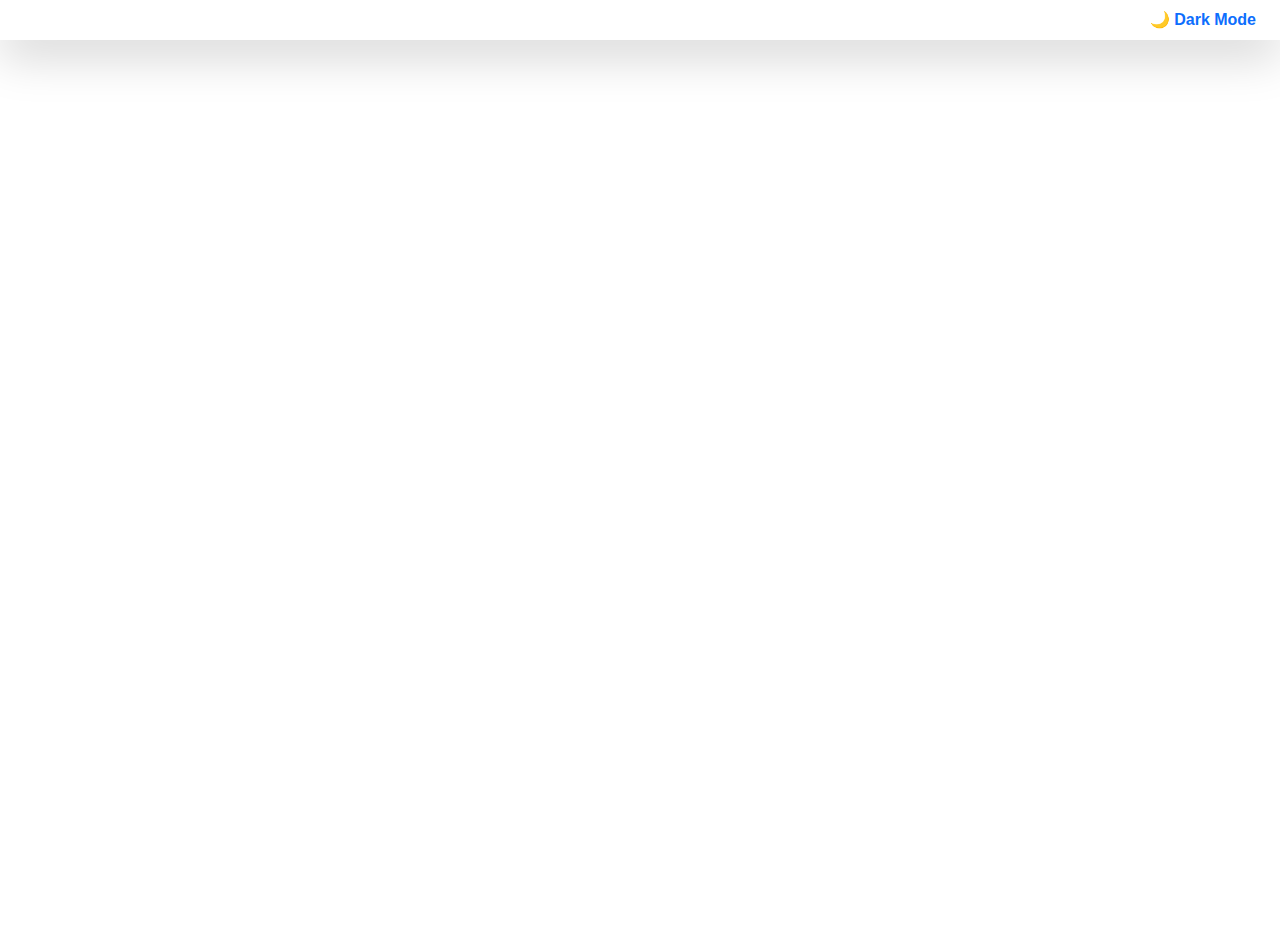
<file: index.html>
<!DOCTYPE html>
<html>
    <head>
    <title>バズム To-Do List — Your Personal Productivity Hub</title>
    <meta name="viewport" content="width=device-width, initial-scale=1.0">
    <meta name="description" content="Manage tasks, notes, and study plans in one place with バズム — a smart to-do app that keeps you focused and productive."/>
    <meta name="keywords" content="to-do list, productivity app, notes, study tracker, バズム, Bazumu"/>
    <link href="https://cdn.jsdelivr.net/npm/bootstrap@5.3.8/dist/css/bootstrap.min.css" rel="stylesheet" crossorigin="anonymous">
    <link href="https://cdn.jsdelivr.net/npm/bootstrap-icons@1.11.3/font/bootstrap-icons.css" rel="stylesheet">
    <link rel="stylesheet" href="https://cdnjs.cloudflare.com/ajax/libs/font-awesome/6.6.0/css/all.min.css">
        <link rel="stylesheet" href="name.css">
        <link rel="stylesheet" href="theme.css">
    <link href="https://fonts.googleapis.com/css2?family=Comic+Neue&display=swap" rel="stylesheet">

    </head>
<body>
    <nav class="navbar shadow-none pe-4">
        <a class="nav-link active ms-auto" id="themeToggle" href="#"></a>
    </nav>
    <div class="bg-container p-5">
            <div class="containers name-container rounded p-5 fade-in-up" id="namePageConatiner">
                <h5 class="sub-head mb-3">Welcome to <span class="logo">バズム!</span></h5>
                <div class="mb-4" id="contentcontainer">
                </div>
                <div class="continue-btn">
                    <a href="" id="continueBtn">Continue <i class="bi bi-arrow-right-circle-fill ms-2"></i></a>
                </div>

                <div class="mt-3">
                    <p class="tips">Tip:<small class="tip-text" id="tip"></small></p>
                </div>
            </div>

    </div>
    <script src="theme.js"></script>
    <script src="name.js"></script>
</body>
</html>
</file>
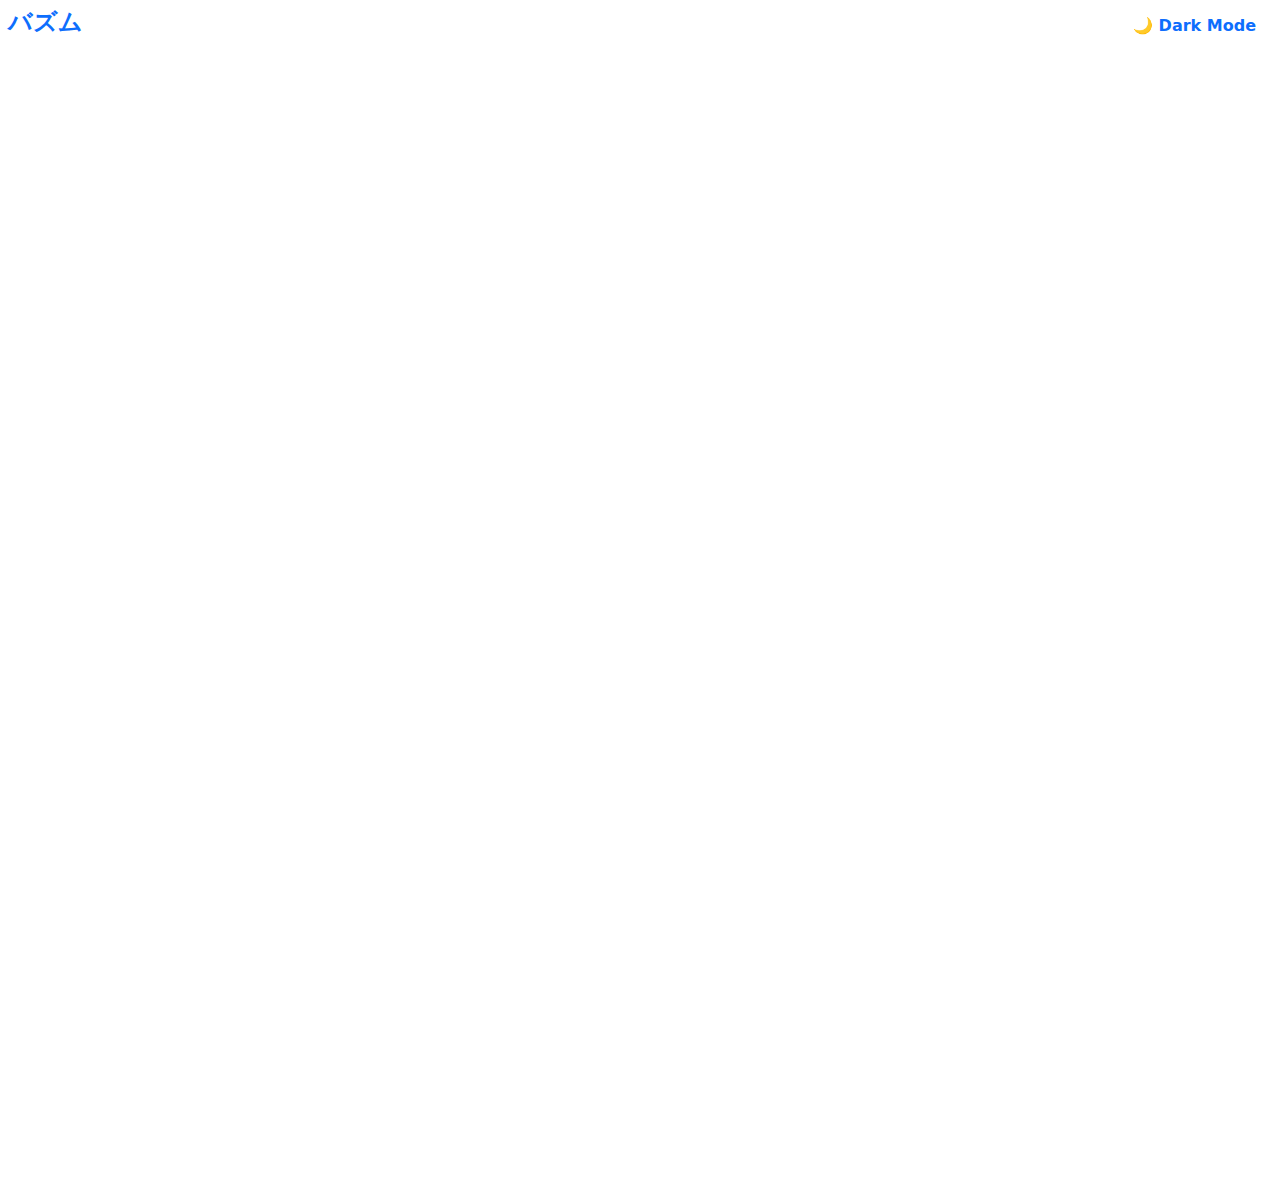
<file: about.html>
<!DOCTYPE html>
<html>
    <head>
        <title>About バズム!</title>
        <link rel="stylesheet" href="theme.css">
        <link rel="stylesheet" href="help&guide.css">
        <link href="https://cdn.jsdelivr.net/npm/bootstrap@5.3.8/dist/css/bootstrap.min.css" rel="stylesheet" crossorigin="anonymous">
        <link href="https://cdn.jsdelivr.net/npm/bootstrap-icons@1.11.3/font/bootstrap-icons.css" rel="stylesheet">
        <link rel="stylesheet" href="https://cdnjs.cloudflare.com/ajax/libs/font-awesome/6.6.0/css/all.min.css">
        <meta name="viewport" content="width=device-width, initial-scale=1.0">
    </head>
<body>
    <nav class="navbar shadow-none pe-4">
        <h4 class="logo fw-bold ms-2">バズム</h4>
        <a class="nav-link active ms-auto" id="themeToggle" href="#"></a>
    </nav>
    <div class="bg-container p-5 fade-in-up">
                <h3 class="main-heading text-center mb-2 fade-in-up"><i class="bi bi-info-circle fs-2 text-primary me-2"></i>About <span class="logo">バズム</span></h3>
                <p class="form-label text-center fade-in-up"><span class="logo">バズム</span> is your friendly productivity companion - designed to make planning,learning, and growing feel simple and fun.<br>Whether you're organizing your day, writing notes, or scheduling study time, バズム keeps you motivated and focused.</p>

                <div class="motivation-line details fade-in-up mt-3 mb-5">Every small step you take brings you closer to your biggest dreams.</div>
                <div class="mt-5 text-center mb-5">
                    <hr class="w-100 line-style fade-in-up">
                    <h4 class="sub-head text-center"><i class="bi bi-star fs-2 text-primary me-2"></i>Features You'll Love</h4>
                    <ul style="list-style-type: none;">
                        <li class="form-label fade-in-up"> A smart <span class="logo">Todo List</span> to organize your daily tasks.</li>
                        <li class="form-label fade-in-up"> A personal <span class="logo">Notes</span> section for ideas and quick thoughts.</li>
                        <li class="form-label fade-in-up"> A <span class="logo">Study Planner</span> to help you stay on track</li>
                        <li class="form-label fade-in-up"> A Theme changer to match your mood.</li>
                        <li class="form-label fade-in-up">Motivational message to inspire you every login.</li>
                    </ul>
                </div>
                <hr class="w-100 line-style fade-in-up">
                <div class="mt-5 mb-5 text-center">
                    <h4 class="sub-head fade-in-up"><i class="bi bi-eye fs-2 text-primary me-2"></i>Our Vision</h4>
                    <p class="form-label fade-in-up">We believe productivity doesn't have to be  stressful.<br> バズム combines simplicity with positivity - helping you stay consistent and cheerful every day.</p>
                </div>
                <hr class="w-100 line-style fade-in-up">
                <div class="mt-5 mb-5">
                    <p class="form-label fade-in-up">Made with <span class="details"></span> <strong class="logo">aadi</strong> - 2025<br>
                    version 1.0.0</p>
                </div>

                <div class="continue-btn fade-in-up">
                    <a href="" onclick="continueBtnhref()" id="continueBtn">Back to Home <i class="bi bi-arrow-right-circle-fill ms-2"></i></a>
                </div>


    </div>
<script src="theme.js"></script>
<script src="name.js"></script>
</body>
</html>
</file>
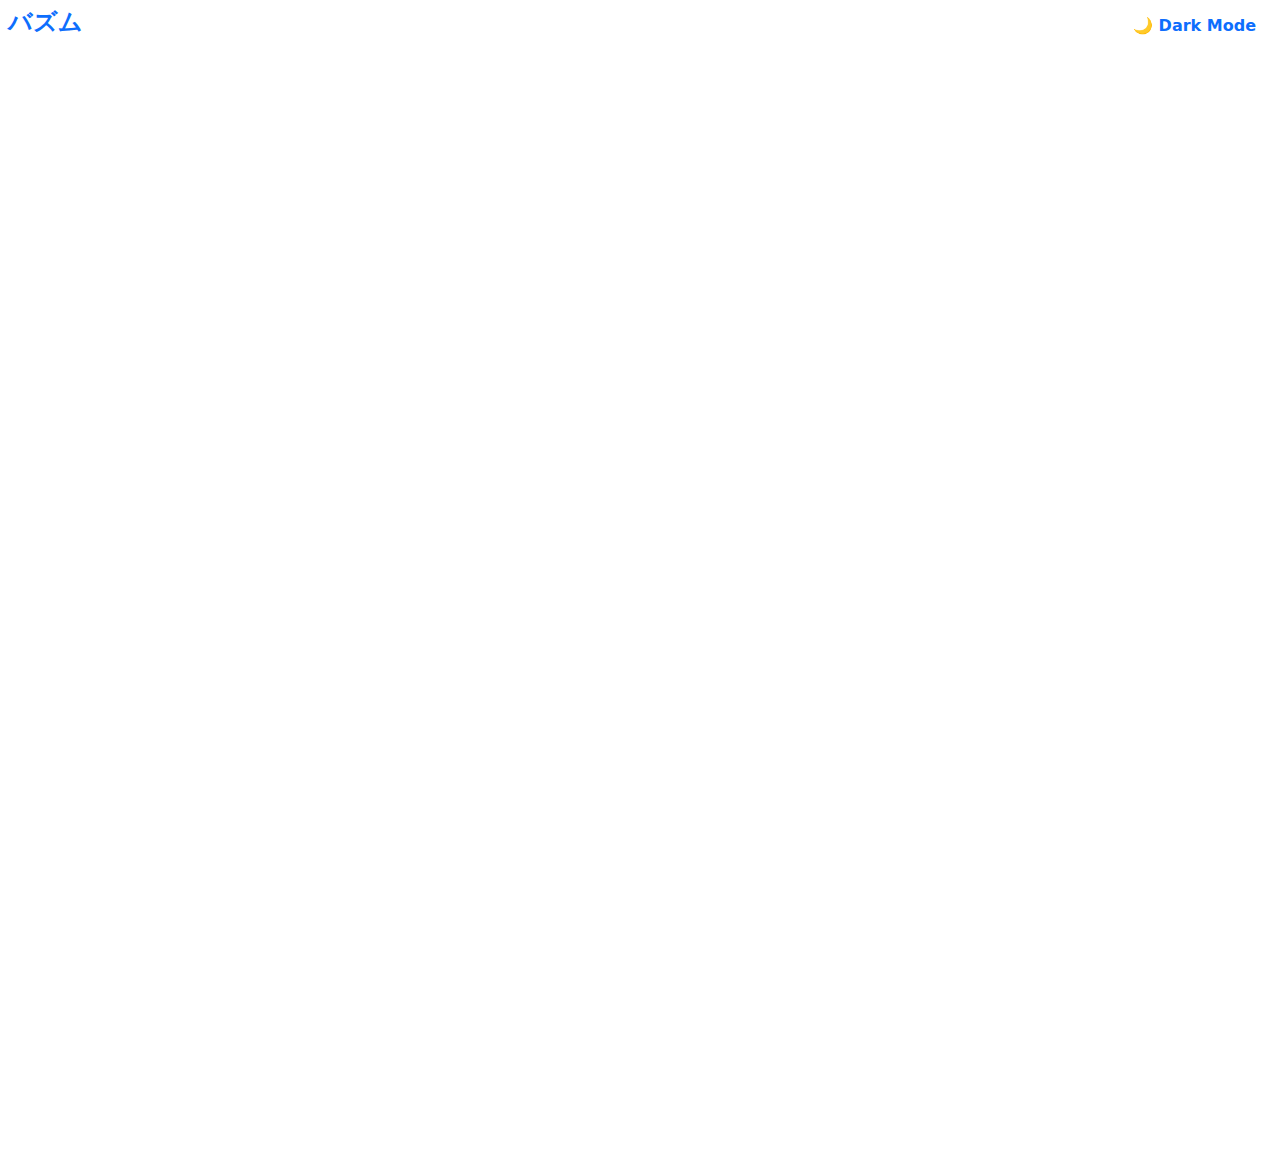
<file: help&guide.html>
<!DOCTYPE html>
<html>
    <head>
        <title>Help & Guide - バズム</title>
        <link rel="stylesheet" href="theme.css">
        <link rel="stylesheet" href="help&guide.css">
        <link href="https://cdn.jsdelivr.net/npm/bootstrap@5.3.8/dist/css/bootstrap.min.css" rel="stylesheet" crossorigin="anonymous">
        <link href="https://cdn.jsdelivr.net/npm/bootstrap-icons@1.11.3/font/bootstrap-icons.css" rel="stylesheet">
        <link rel="stylesheet" href="https://cdnjs.cloudflare.com/ajax/libs/font-awesome/6.6.0/css/all.min.css">
    </head>
<body>
    <nav class="navbar shadow-none pe-4">
        <h4 class="logo fw-bold ms-2">バズム</h4>
        <a class="nav-link active ms-auto" id="themeToggle" href="#"></a>
    </nav>
<div class="bg-container p-3">
    <h3 class="main-heading text-center mt-3 mb-5 fade-in-up"><i class="bi bi-book me-2 text-primary"></i> HelpHelp & Guide</h3>
    <div class="containers p-4 fade-in-up">
        <div class="section mt-2 mb-5 text-center fade-in-up">
            <h4 class="sub-head mb-2"><i class="bi bi-check2-square me-2 text-primary"></i> Todo List</h4>
            <p class="motivation-line mb-2">Use the Todo List to organize your daily tasks.<br>Add new tasks, mark them as complete, or delete them once done.</p>
            <div class="tip-section">
                <p class="tips">Tip : <span class="tip-text">Keep your daily tasks short and realistic for better focus.</span></p>
            </div>
        </div>
        <hr class="w-100 line-style fade-in-up">
        <div class="section mt-3 mb-5 text-center fade-in-up">
            <h4 class="sub-head"><i class="bi bi-journal-text me-2 text-primary"></i>Notes</h4>
            <p class="motivation-line">Jot down quick thoughts, ideas, or reminders here.<br>Your notes are saved locally and easy to edit anytime.</p>
            <div class="tip-section">
                <p class="tips">Tip : <span class="tip-text">Use notes to record ideas that pop up during study or planning.</span></p>
            </div>
        </div>
       <hr class="w-100 line-style fade-in-up">
        <div class="section mt-3 mb-5 text-center fade-in-up">
            <h4 class="sub-head"><i class="bi bi-book-half me-2 text-primary"></i>Study Planner & Tracker</h4>
            <p class="motivation-line">Plan your study sessions by subject or topics<br>Set your goals and keep track of progress as you study.</p>
            <div class="tip-section">
                <p class="tips">Tip : <span class="tip-text">Tip: Try focusing on one topic at a time to stay efficient.</span></p>
            </div>
        </div>
        <hr class="w-100 line-style fade-in-up">

        <div class="section mt-3 mb-5 text-center fade-in-up">
            <h4 class="sub-head"><i class="bi bi-question-circle me-2 text-primary"></i>Need more Help?</h4>
            <p class="motivation-line">if you encounter issues or want to suggest improvements,visit the <a href="mailto:aadimedicharla44@gmail.com" class="logo">Contact</a> page to each out.</p>
            
        </div>
        <div class="continue-btn fade-in-up">
                    <a href="" onclick="continueBtnhref()" id="continueBtn">Back to Home <i class="bi bi-arrow-right-circle-fill ms-2"></i></a>
                </div>
    </div>
</div>
<script src="theme.js"></script>
<script src="name.js"></script>
</body>
</html>
</file>
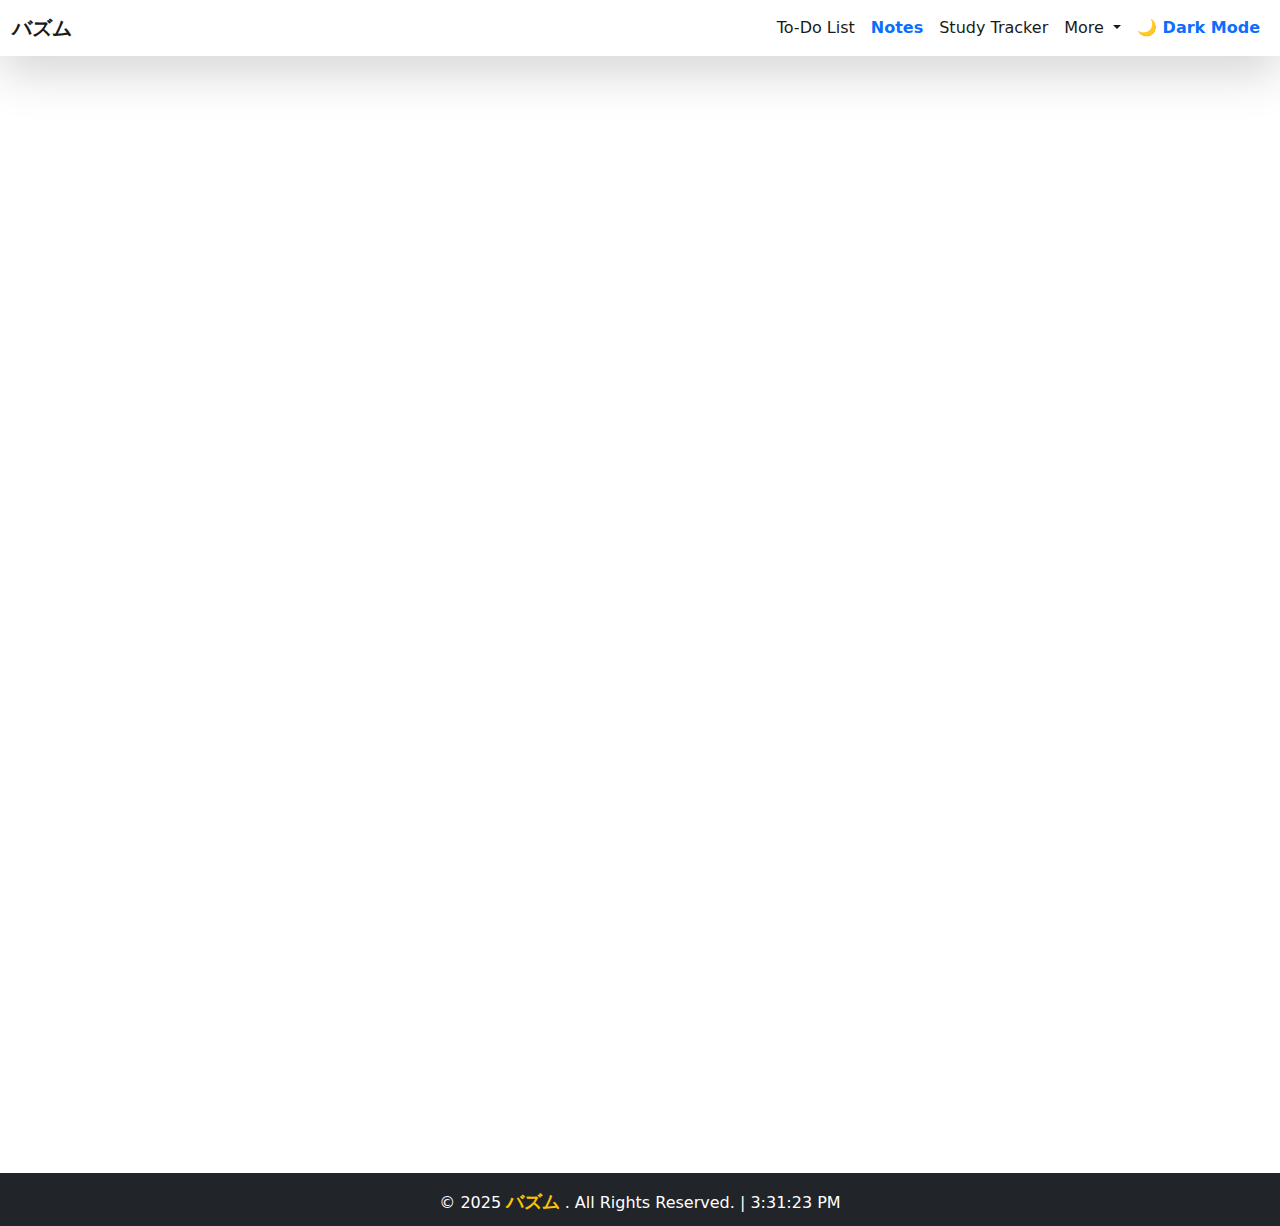
<file: notes.html>
<!DOCTYPE html>
<html lang="en">
<head>
    <meta charset="UTF-8">
    <meta name="viewport" content="width=device-width, initial-scale=1.0">
    <title>バズム Notes</title>
    <link rel="stylesheet" href="notes.css">
    <link rel="stylesheet" href="theme.css">
    <link href="https://cdn.jsdelivr.net/npm/bootstrap-icons@1.11.3/font/bootstrap-icons.css" rel="stylesheet">
    <link href="https://cdn.jsdelivr.net/npm/bootstrap@5.3.8/dist/css/bootstrap.min.css" rel="stylesheet">
    <link rel="stylesheet" href="https://cdnjs.cloudflare.com/ajax/libs/font-awesome/6.6.0/css/all.min.css">
</head>
<body>
<div class="bg-container pb-5">
    <nav class="navbar navbar-expand-lg custom-body pb-2 pt-2">
  <div class="container-fluid">
    <a class="navbar-brand fw-bold" href="#">バズム</a>
    <button class="navbar-toggler" type="button" data-bs-toggle="collapse" data-bs-target="#navbarNavAltMarkup">
      <span class="navbar-toggler-icon"></span>
    </button>

    <div class="collapse navbar-collapse" id="navbarNavAltMarkup">
      <ul class="navbar-nav ms-auto align-items-lg-center">
        <li class="nav-item">
          <a class="nav-link" href="todolist.html">To-Do List</a>
        </li>
        <li class="nav-item">
          <a class="nav-link active" href="notes.html">Notes</a>
        </li>
        <li class="nav-item">
          <a class="nav-link" href="studytracker.html">Study Tracker</a>
        </li>

        <!-- ✅ Fixed Dropdown -->
        <li class="nav-item dropdown">
          <a class="nav-link dropdown-toggle" href="#" role="button" data-bs-toggle="dropdown" aria-expanded="false">
            More
          </a>
          <ul class="dropdown-menu dropdown-menu-end">
            <li><a class="dropdown-item" href="#" onclick="askInput(); return false;">Change Name</a></li>
            <li><a class="dropdown-item" href="help&guide.html">Help & guide</a></li>
            <li><a class="dropdown-item" href="about.html">About</a></li>
          </ul>
        </li>

        <li class="nav-item">
          <a class="nav-link active" id="themeToggle" href="#">🌙 Dark Mode</a>
        </li>
      </ul>
    </div>
  </div>
</nav>

    <div class="notes-container pt-5">
        <div class="container">
            <h1 class="text-center main-heading mb-4 fw-bold fade-in-up"><i class="bi bi-journal-text me-2 text-primary"></i>Notes</h1>
            
            <!-- Add Note Section -->
            <div class="add-card-container containers mt-3 mb-5 p-3 pb-3 fade-in-up">
                <div class="row">
                    <div class="col-md-4 d-none d-md-block d-flex flex-column justify-content-center mt-3">
                        <img src="note.png" class="w-100 rounded mt-10"/>
                    </div>
                    <div class="col-12 col-md-8">
                        <h2 class="sub-head pt-4">Create Note</h2>
                        <input type="text" id="noteTitleInput" class="user-input-text mb-3" placeholder="Note Title"/>
                        <textarea id="noteContentInput" class="user-textarea" placeholder="Note Content" rows="7"></textarea>
                        <button class="btn-style mt-3" id="addNoteButton">Add Note</button>  
                    </div>
                </div>
            </div>

            <!-- Notes List -->
            <div class="notes-my-notes-card containers mt-5 pb-3 pt-3 fade-in-up">
                

                <h2 class="sub-head text-center mt-3"><i class="bi bi-journal-text me-2 text-primary"></i>My Personal Notes</h2>
                <div class="search-container">
    <input type="text" id="noteSearchInput" class="form-control" placeholder="Search notes...">
</div>

                <ul class="notes-items-container" id="notesItemsContainer"></ul>
            </div>

            <div class="mt-5 mb-3 text-center fade-in-up">
                    <em id="dailyTip" class="motivation-line">Summarize key ideas in your own words — it boosts memory retention.</em>
                </div>
        </div>
    </div>
</div>
<footer class="footer bg-dark text-center text-lg-start text-white mt-2">
    <div class="text-center pt-3">&copy; 2025 <span class="footer-company-logo"> バズム </span>. All Rights Reserved. <span id="footerTime"></span></div>
</footer>
<script src="notes.js"></script>
<script src="theme.js"></script>
<script src="name.js"></script>
<script src="https://cdn.jsdelivr.net/npm/bootstrap@5.3.8/dist/js/bootstrap.bundle.min.js"></script>
</body>
</html>
</file>
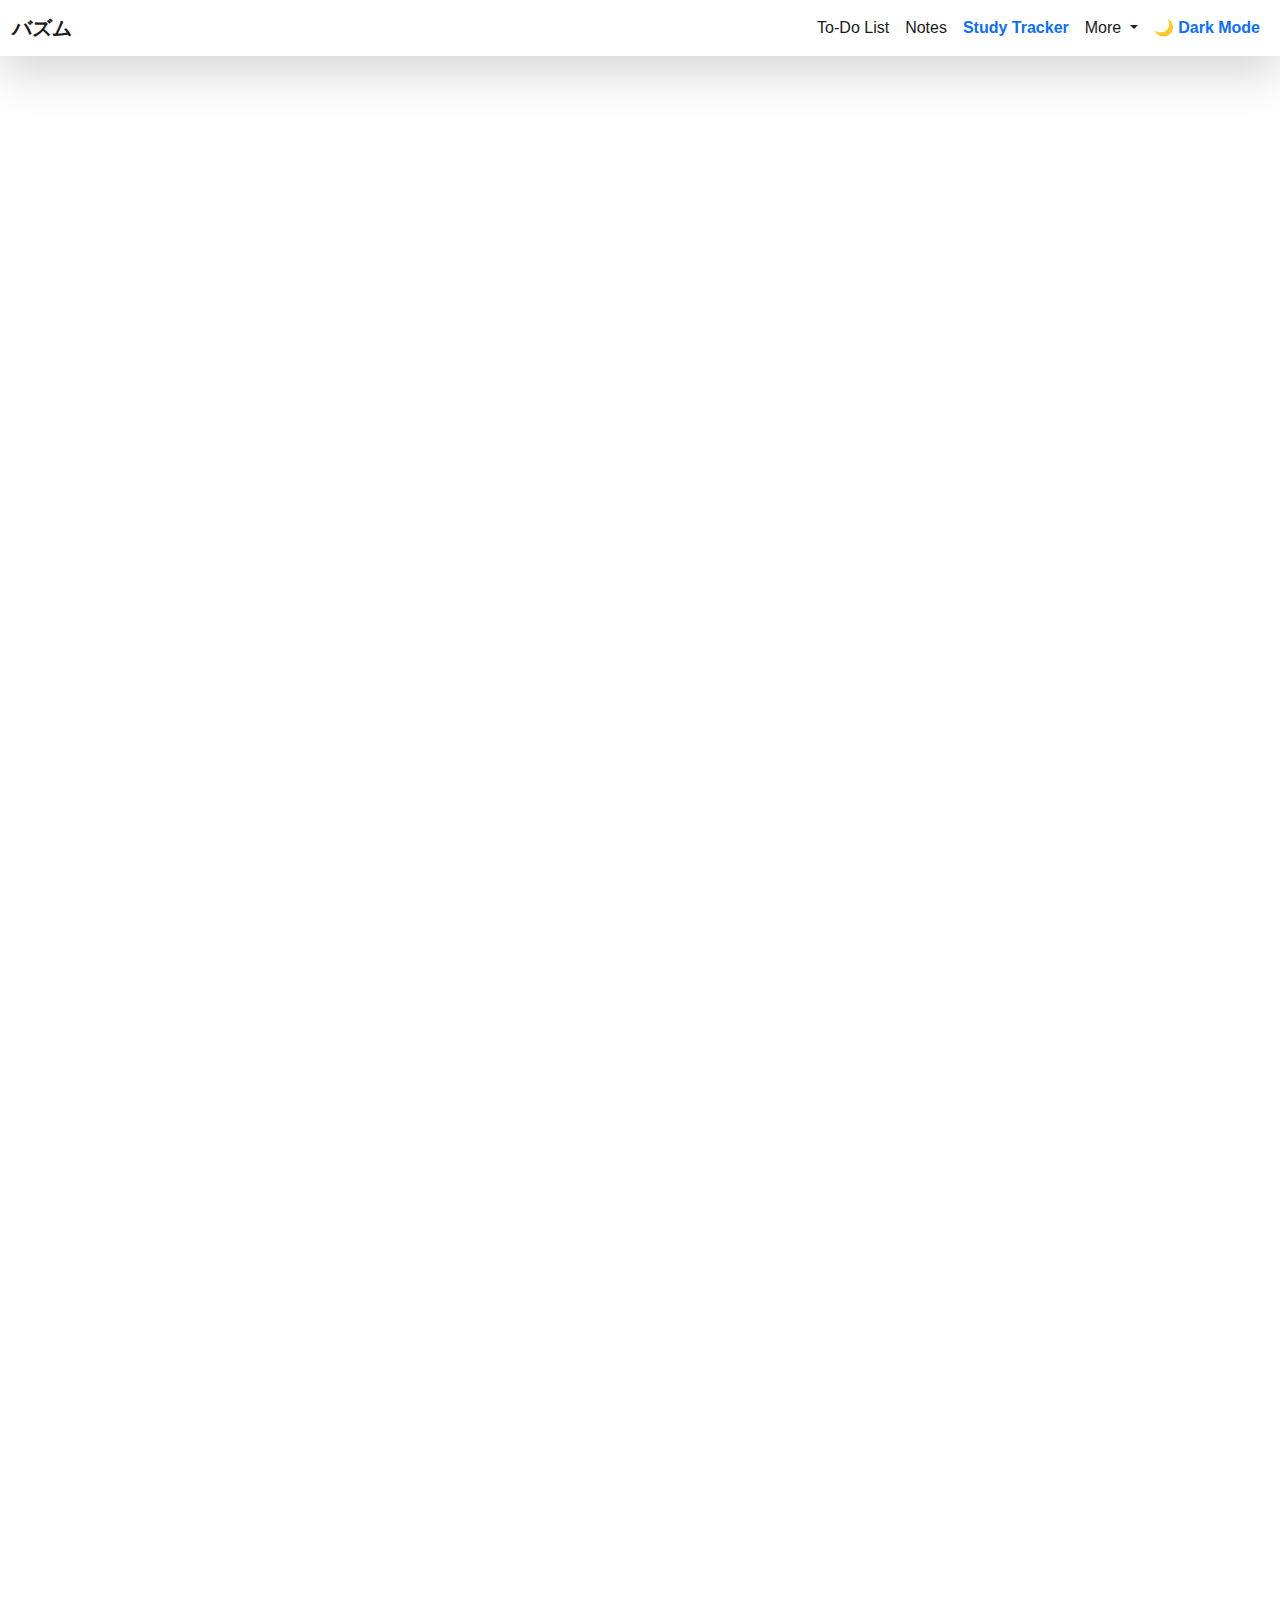
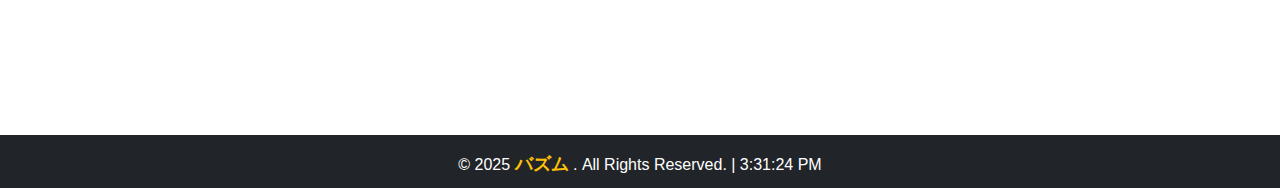
<file: studytracker.html>
<!DOCTYPE html>
<html lang="en">
<head>
    <meta charset="UTF-8">
    <title>バズム Study Tracker</title>
    
    <link href="https://cdn.jsdelivr.net/npm/bootstrap@5.3.8/dist/css/bootstrap.min.css" rel="stylesheet" crossorigin="anonymous">
    <link href="https://cdn.jsdelivr.net/npm/bootstrap-icons@1.11.3/font/bootstrap-icons.css" rel="stylesheet">
    <link rel="stylesheet" href="https://cdnjs.cloudflare.com/ajax/libs/font-awesome/6.6.0/css/all.min.css">
    <link rel="stylesheet" href="studytracker.css">
    <link rel="stylesheet" href="theme.css">
</head>
<body>
    <div class="bg-container pb-5">
        <!-- Navbar -->
        <nav class="navbar navbar-expand-lg custom-body pb-2 pt-2">
  <div class="container-fluid">
    <a class="navbar-brand fw-bold" href="#">バズム</a>
    <button class="navbar-toggler" type="button" data-bs-toggle="collapse" data-bs-target="#navbarNavAltMarkup">
      <span class="navbar-toggler-icon"></span>
    </button>

    <div class="collapse navbar-collapse" id="navbarNavAltMarkup">
      <ul class="navbar-nav ms-auto align-items-lg-center">
        <li class="nav-item">
          <a class="nav-link" href="todolist.html">To-Do List</a>
        </li>
        <li class="nav-item">
          <a class="nav-link" href="notes.html">Notes</a>
        </li>
        <li class="nav-item">
          <a class="nav-link active" href="studytracker.html">Study Tracker</a>
        </li>

        <!-- ✅ Fixed Dropdown -->
        <li class="nav-item dropdown">
          <a class="nav-link dropdown-toggle" href="#" role="button" data-bs-toggle="dropdown" aria-expanded="false">
            More
          </a>
          <ul class="dropdown-menu dropdown-menu-end">
            <li><a class="dropdown-item" href="#" onclick="askInput(); return false;">Change Name</a></li>
            <li><a class="dropdown-item" href="help&guide.html">Help & guide</a></li>
            <li><a class="dropdown-item" href="about.html">About</a></li>
          </ul>
        </li>

        <li class="nav-item">
          <a class="nav-link active" id="themeToggle" href="#">🌙 Dark Mode</a>
        </li>
      </ul>
    </div>
  </div>
</nav>

        <!-- Study Planner Input -->
        <div class="study-tracker-container pt-5">
            <div class="container">
                <h1 class="text-center mb-5 fw-bold fade-in-up main-heading">
                    <i class="bi bi-book-half me-2 text-primary"></i>
                    Study Planner & Tracker
                </h1>

                <div class="add-card-container containers mb-5 p-4 fade-in-up container-dark">
                    <h2 class="sub-head mb-4 text-center"><i class="bi bi-calendar-event me-2 text-primary"></i>Study Planner</h2>
                    <div class="planner-content">
                        <div class="row">
                            <div class="col-md-4 d-none d-md-block d-flex justify-content-center">
                                <img src="studyplanner.png" class="img-size w-100 mt-3"/>
                            </div>
                            <div class="col-md-8">
                                <div>
                                    <label for="studySubject" class="form-label">Subject:</label>
                                    <input type="text" id="studySubject" class="user-input-text" placeholder="Enter subject"/>
                                </div>
                                <div>
                                    <label for="studyHours" class="form-label">Planned Study Hours:</label>
                                    <input type="number" id="studyHours" class="user-input-text" placeholder="Enter hours"/>
                                </div>
                                <div>
                                    <label for="studyDateTime" class="form-label">Date & Time:</label>
                                    <input type="datetime-local" id="studyDateTime" class="user-input-text"/>
                                </div>
                                <div class="mt-3">
                                    <button class="btn btn-primary" id="addStudyPlanButton">Add Study Plan</button>
                                </div>
                            </div>
                        </div>
                    </div>
                </div>

                <!-- Study Plans Display -->
                <div class="planner-display-session mt-4 mb-5 containers p-4 fade-in-up container-dark">
                    <h2 class="sub-head mb-4 text-center"><i class="bi bi-clipboard-check me-2 text-primary"></i>My Study Plans</h2>
                    <div class="filter-container mb-3 d-flex justify-content-end align-items-center">
                        <label for="statusFilter" class="filter-label me-2">Filter by Status:</label>
                        <select id="statusFilter" class="form-select w-auto">
                            <option value="all">All</option>
                            <option value="pending" selected>Pending</option>
                            <option value="done">Done</option>
                            <option value="missed">Missed</option>
                        </select>
                        <a href="#" class="clear-data"><i class="fa-solid fa-trash-alt ps-4" id="clearAllData" title="clear all data"></i></a>
                    </div>
                    <div id="studyPlansContainer" class="study-plans-container"></div>
                </div>

                <!-- Performance Dashboard -->
                <div class="performance-dashboard containers mb-4 p-4 rounded fade-in-up">
                    <h2 class="sub-head mb-5 mt-3 text-center"><i class="bi bi-speedometer2 me-2 text-primary"></i>Performance Dashboard</h2>
                    <div class="d-flex justify-content-around text-center flex-wrap mt-3">
                        <div id="streakSection" class="fade-in-up"> 
                            <i id="streakIcon" class="fa-solid fa-fire text-warning fs-3 mb-1"></i>
                            <h4 id="streakCount" class="text-danger fw-bold mb-0">0</h4>
                            <p class="mb-0 performance-features mt-2">Current Streak</p>
                        </div>
                        <div class="fade-in-up">
                            <i class="fa-solid fa-circle-check text-success fs-3 mb-1"></i>
                            <h4 id="completedSessions" class="text-success fw-bold mb-0">0</h4>
                            <p class="mb-0 performance-features mt-2">Completed Sessions</p>
                        </div>
                        <div class="fade-in-up">
                            <i class="fa-solid fa-clock text-primary fs-3 mb-1"></i>
                            <h4 id="totalHours" class="text-primary fw-bold mb-0">0</h4>
                            <p class="mb-0 performance-features mt-2">Total Study Hours</p>
                        </div>
                    </div>
                </div>

                <!-- Day-to-Day Performance Table -->
                <div class="containers daily-performance mb-4 mt-5 p-4 rounded fade-in-up">
                    <h2 class="sub-head mb-5 mt-2 text-center"><i class="bi bi-graph-up me-2 text-primary"></i>Day-to-Day Performance</h2>
                    <div id="dailyPerformanceContainer" class="table-responsive">
                        <table class="table table-striped align-middle text-center">
                            <thead class="table-dark">
                                <tr>
                                    <th><i class="fa-regular fa-calendar-days me-1"></i> Date</th>
                                    <th><i class="fa-solid fa-circle-check text-success me-1"></i> Completed</th>
                                    <th><i class="fa-solid fa-circle-xmark text-danger me-1"></i> Missed</th>
                                    <th><i class="fa-solid fa-clock text-primary me-1"></i> Total Hours</th>
                                </tr>
                            </thead>
                            <tbody id="dailyPerformanceTableBody"></tbody>
                        </table>
                    </div>
                    <div class="text-center mt-3">
                        <button id="viewMoreButton" class="btn btn-outline-primary">View More</button>
                    </div>
                </div>
            </div>
        </div>
    </div>

    <footer class="footer bg-dark text-center text-lg-start text-white mt-5">
    <div class="text-center pt-3">&copy; 2025 <span class="footer-company-logo"> バズム </span>. All Rights Reserved. <span id="footerTime"></span></div>
</footer>

    <audio id="alertSound" src="https://actions.google.com/sounds/v1/alarms/beep_short.ogg" preload="auto"></audio>

    <script src="studytracker.js"></script>
    <script src="theme.js"></script>
    <script src="name.js"></script>
    <script src="https://cdn.jsdelivr.net/npm/bootstrap@5.3.8/dist/js/bootstrap.bundle.min.js"></script>
</body>
</html>
</file>
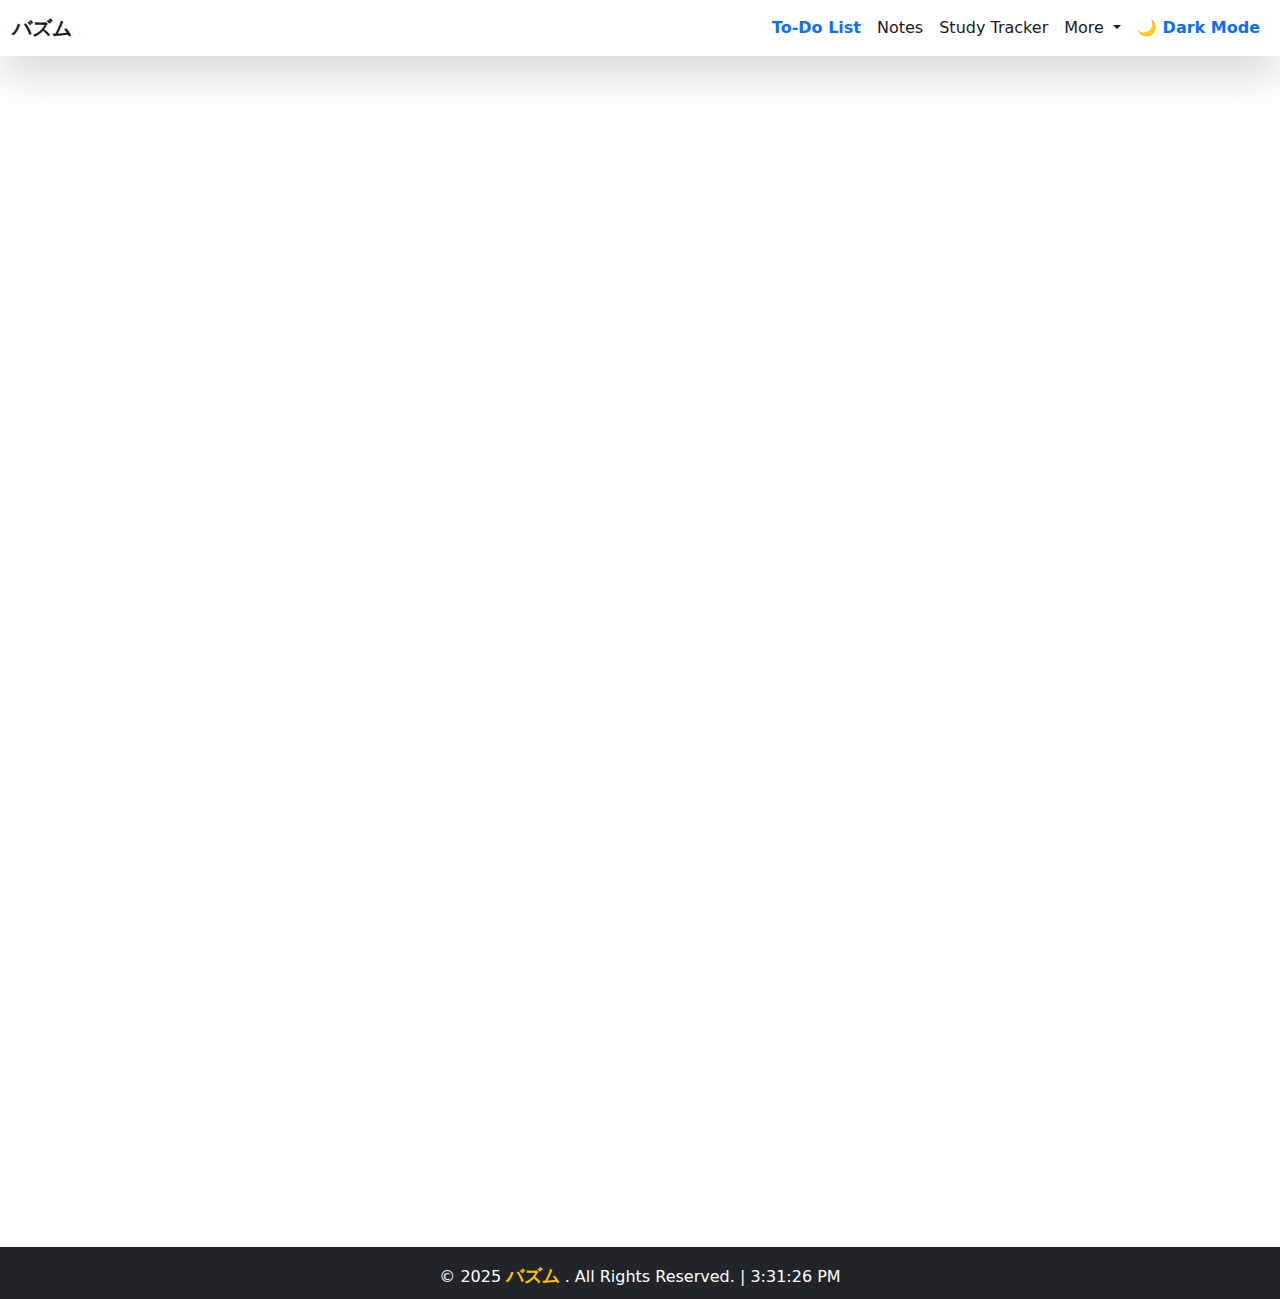
<file: todolist.html>
<!DOCTYPE html>
<html>
<head>
    <title>バズム To-Do Lists</title>
    <link rel="stylesheet" href="todolist.css" />
    <link rel="stylesheet" href="theme.css"/>
    <meta name="viewport" content="width=device-width, initial-scale=1.0">
    <link href="https://fonts.googleapis.com/css2?family=Comic+Neue&display=swap" rel="stylesheet">
    <link href="https://cdn.jsdelivr.net/npm/bootstrap@5.3.8/dist/css/bootstrap.min.css" rel="stylesheet" crossorigin="anonymous">
    <link href="https://cdn.jsdelivr.net/npm/bootstrap-icons@1.11.3/font/bootstrap-icons.css" rel="stylesheet">
    <link rel="stylesheet" href="https://cdnjs.cloudflare.com/ajax/libs/font-awesome/6.6.0/css/all.min.css"/>
</head>
<body>
    <div class="pb-5">
        <nav class="navbar navbar-expand-lg custom-body pb-2 pt-2">
  <div class="container-fluid">
    <a class="navbar-brand fw-bold" href="#">バズム</a>
    <button class="navbar-toggler" type="button" data-bs-toggle="collapse" data-bs-target="#navbarNavAltMarkup">
      <span class="navbar-toggler-icon"></span>
    </button>

    <div class="collapse navbar-collapse" id="navbarNavAltMarkup">
      <ul class="navbar-nav ms-auto align-items-lg-center">
        <li class="nav-item">
          <a class="nav-link active" href="#">To-Do List</a>
        </li>
        <li class="nav-item">
          <a class="nav-link" href="notes.html">Notes</a>
        </li>
        <li class="nav-item">
          <a class="nav-link" href="studytracker.html">Study Tracker</a>
        </li>

        <!-- ✅ Fixed Dropdown -->
        <li class="nav-item dropdown">
          <a class="nav-link dropdown-toggle" href="#" role="button" data-bs-toggle="dropdown" aria-expanded="false">
            More
          </a>
          <ul class="dropdown-menu dropdown-menu-end">
            <li><a class="dropdown-item" href="#" onclick="askInput(); return false;">Change Name</a></li>
            <li><a class="dropdown-item" href="help&guide.html">Help & guide</a></li>
            <li><a class="dropdown-item" href="about.html">About</a></li>
          </ul>
        </li>

        <li class="nav-item">
          <a class="nav-link active" id="themeToggle" href="#">🌙 Dark Mode</a>
        </li>
      </ul>
    </div>
  </div>
</nav>


        <div class="todo-list-container pt-5">
            <div class="container">
                <h1 class="text-center mb-4 fw-bold fade-in-up">
                    <i class="bi bi-check2-square me-2 text-primary"></i> 
                    <span class="main-heading">To-Do List</span>
                </h1>

                <div class="containers mt-3 mb-5 p-3 fade-in-up">
                    <div class="row">
                        <div class="col-md-4 d-none d-md-block d-flex justify-content-center">
                            <img src="todo.png" class="w-100"/>
                        </div>
                        <div class="col-12 col-md-8">
                            <h2 class="sub-head pt-4">Create Task</h2>
                            <input type="text" id="todoUserInput" class="user-input-text" placeholder="What needs to be done?"/>
                            <button class="btn-style mt-3" id="addTodoButton">Add</button>
                        </div>
                    </div>
                </div>

                <div class="todo-list-my-task-card containers mt-5 fade-in-up">
                    <h2 class="sub-head pt-4 text-center mb-4"><i class="bi bi-list-check text-primary me-2"></i>My Tasks</h2>
                    <div id="deom-task" class="details"></div>
                    <ul class="todo-items-container" id="todoItemsContainer"></ul>
                </div>

                <div class="mt-5 mb-5 text-center fade-in-up">
                    <em id="dailyTip" class="motivation-line">"Stay focused and keep moving forward!"</em>
                </div>

                <div class="containers mt-5 pb-5 fade-in-up">
                    <h2 class="sub-head pt-4 text-center mb-4"><i class="bi bi-bar-chart-line me-2 text-primary"></i>Task Progress</h2>
                    <div class="progress-container mb-3">
                        <div class="d-flex flex-column">
                            <span id="tasksCompleted" class="progress-bar-label pb-3">Completed: 0</span>
                            <span id="tasksRemaining" class="progress-bar-label pb-3">Remaining: 0</span>
                        </div>
                        <label for="todoProgress" class="progress-bar-label mt-3">Task Completion</label>
                        <div class="progress mt-2">
                            <div id="todoProgress" class="progress-bar" role="progressbar" style="width: 0%;" 
                                aria-valuenow="0" aria-valuemin="0" aria-valuemax="100">0%</div>
                        </div>
                    </div>
                </div>

            </div>
        </div>
    </div>

    <div id="todoMotivate" class="motivation-line text-center mb-3 fade-in-up"></div>

    <footer class="footer bg-dark text-center text-lg-start text-white mt-5">
        <div class="text-center pt-3">
            &copy; 2025 <span class="footer-company-logo"> バズム </span>. All Rights Reserved. <span id="footerTime"></span>
        </div>
    </footer>

    <script src="todolist.js"></script>
    <script src="theme.js"></script>
    <script src="name.js"></script>
    <script src="https://cdn.jsdelivr.net/npm/bootstrap@5.3.8/dist/js/bootstrap.bundle.min.js"></script>
</body>
</html>
</file>
<file: name.css>
:root{
    --studyplan-container:#ffffff;
    --text-color:#121212;
    --features-color:#1a1a1a;
    --theme-color:#0d6efd;
}
body.dark-mode{
    --text-color:#ffffff;
    --features-color:#f0ffff;
    --studyplan-container:#e0e0e0;
    --theme-color:#ffca2c;
}
.form-label { 
    color:var(--text-color);
    font-size: clamp(1rem ,2vw,1.3rem); 
    font-family:cursive; 
    margin-bottom: 8px; 
    font-weight: 600;
    margin-top:8px;

 }
.bg-container{
    display: flex;
    flex-direction: column;
    justify-content: center;
    align-items: center;
    height:100vh;
}
.name-container{
    display :flex;
    flex-direction: column;
    padding:20px;
}
.tips{
    color:var(--text-color);
    font-family: cursive;
    font-size:clamp(0.8rem,1.5vw,1.2rem);
    font-weight:bold;
    margin-top:10px;
}
.tip-text{
    margin-bottom:10px;
    color: #dc4354;
}
.logo{
    color:var(--theme-color);
}
.change-name-to {
     font-size: clamp(1rem ,2vw,1.3rem); 
     font-weight: 500;
      color: var(--text-color);
     font-family: cursive;
    }
.name{
    color:var(--theme-color);
}
</file>
<file: theme.css>
/* Base Styles */
*{
  transition: background-color 0.3s,color 0.3s;
}
:root{
  --bg-color:#ffffff;
  --text-color:#1a1a1a;
  --container-bg:#ffffff;
  --input-bg:#ffffff;
  --button-bg:#0d6efd;
  --navlinkactive-color:#0d6efd;
  --buttonhover-bg:#0b5ed7;
  --text-light:#ffffff;
  --shadow:0 0.5rem 1rem rgba(0,0,0,0.15);
  --shadow-lg:0 1rem 3rem rgba(0,0,0,0.175);
}
body.dark-mode{
  --bg-color:#121212;
  --text-color:#e0e0e0;
  --container-bg:#242424;
  --input-bg:#2a2a2a;
  --button-bg:#ffca2c;
  --navlinkactive-color:#ffca2c;
  --buttonhover-bg:#ffc107;
  --text-dark:#1a1a1a;
  --text-light:#ffffff;
  --shadow:0 1rem 3rem rgba(0,0,0,0.4);
  --shadow-lg:0 1rem 3rem rgba(0,0,0,0.150);
}
body {
  font-family: Arial, sans-serif;
  background-color: var(--bg-color)!important;
  margin: 0;
  padding: 0;
}
.clear-data{
  color:var(--navlinkactive-color);
  
}
.nav-link.active{
    font-weight: 600 !important;
    color: var(--navlinkactive-color)!important;
}
.navbar-toggler-icon{
  color:var(--text-color)!important;
}
.navbar-toggler{
  border-color: var(--navlinkactive-color)!important;
}
.navbar .nav-link {
  text-decoration: none;
  color:var(--text-color);
}
.navbar{
  background-color: var(--bg-color)!important;
  box-shadow: var(--shadow-lg)!important;
}
.navbar .navbar-brand{
  color:var(--text-color);
}
.navbar-brand:hover{
  color:var(--navlinkactive-color)!important;
}
.navbar .nav-link:hover {
  color:var(--navlinkactive-color);
}
.dropdown-menu .dropdown-item:hover {
  color:var(--navlinkactive-color);
}
.btn, .btn-style {
  cursor: pointer;
  border: none;
  padding: 7px 22px;
  border-radius: 6px;
  background-color:var(--button-bg);
  color: var(--text-light);
  font-weight: 500;
  transition: background-color 0.3s;
  border-width:0px;
}

.btn:hover, .btn-style:hover {
  background-color: var(--buttonhover-bg);
}

.main-heading {
  color: var(--text-color);
  font-family: 'Arial Narrow', sans-serif;
  font-size: clamp(2rem, 4vw, 3.2rem);
  margin: 40px 20px;
}
.sub-head{
  color:var(--text-color);
   font-size: clamp(1.9rem,2.8vw,3rem);
    font-weight: 600;
     margin-bottom: 15px;
  }
.user-input-text,.user-textarea{
   width:100%;
   color:var(--text-color);
   max-width:100%;
    background-color: var(--input-bg);
    border:1px solid #e4e7eb;
    box-sizing: border-box;
     border-radius:10px; 
     margin-top:10px;
    padding:10px;
}
.motivation-line{
  color:var(--text-color);
  font-family: cursive;
  font-size:clamp(1rem,1.8vw,1.6rem);
  font-weight:bold;
}
.details{
  font-size: clamp(1rem ,2vw,1.3rem); 
  font-family:cursive;
  font-weight:600;
  text-align:center; 
  color:#dc3545; 
}
 .delete-icon {
    cursor: pointer;
    font-size: 1.2rem;
}

.search-container {
    padding:15px;
    display: flex;
    justify-content: flex-end; 
    margin-bottom: 15px;
}

.search-container input {
    width: 300px; 
    max-width: 100%;
    padding: 8px 12px;
    border-radius: 8px;
    border: 1px solid #ccc;
    box-sizing: border-box;
}
@media (max-width: 768px) {
    .search-container {
        justify-content: right;
    }

    .search-container input {
        width: 80%;
    }
}

.delete-icon { 
  color: #dc3545;
 }
.delete-icon:hover { 
  color: #bb2d3b;
 }
.footer{
   width:100%; 
   font-size:clamp(0.7rem ,1.3vw,1rem);
    padding-bottom:10px; 
  }
.footer-company-logo{ 
  font-family:'Monoton',
   cursive; font-size:clamp(1rem ,1.6vw,1.1rem);
    color:#ffc107; 
    font-weight:bold; }
.footer-company-logo:hover{ 
  color:#ff8800;
 }
 .containers{
   background-color: var(--container-bg);
   box-shadow: var(--shadow);
 }
 /*animations*/
 .fade-in-up { opacity: 0; transform: translateY(20px); animation: fadeInUp 0.6s ease forwards; }
@keyframes fadeInUp { to { opacity: 1; transform: translateY(0); } }
.stagger { opacity: 0; transform: translateY(20px); }
.stagger.show { animation: fadeInUp 0.5s ease forwards; }

/* Delete animation */
.fade-out { opacity: 1; transform: translateX(0); transition: all 0.5s ease; }
.fade-out.remove { opacity: 0; transform: translateX(100px) rotate(10deg); height: 0; margin: 0; padding: 0; overflow: hidden; }
.motivation-popup {
    position: fixed;
    top: 20px;
    right: 20px;
    background: var(--button-bg, #0d6efd);
    color: var(--text-light, #fff);
    padding: 12px 20px;
    border-radius: 10px;
    box-shadow: var(--shadow, 0 0.5rem 1rem rgba(0,0,0,0.15));
    font-weight: 600;
    z-index: 9999;
    opacity: 0;
    transform: translateY(-10px);
    animation: slideIn 0.4s ease forwards;
    transition: background 0.3s, color 0.3s, box-shadow 0.3s;
}

@keyframes slideIn { to { opacity: 1; transform: translateY(0); } }

.motivation-popup.hide {
    animation: fadeOut 0.5s ease forwards;
}

@keyframes fadeOut { to { opacity: 0; transform: translateY(-20px); } }
.logo{
  color:var(--navlinkactive-color);
}
.continue-btn{
    display:flex;
    justify-content: flex-end;
    
}
.continue-btn a{
    text-decoration:none;
    color:var(--theme-color);
    padding:10px 20px;
    border-radius:5px;
    font-size:clamp(1rem,2vw,1.3rem);
    font-weight:bold;
    transition: background-color 0.3s ease;
}
</file>
<file: help&guide.css>
:root{
    --studyplan-container:#ffffff;
    --text-color:#121212;
    --features-color:#1a1a1a;
    --theme-color:#0d6efd;
}
body.dark-mode{
    --text-color:#ffffff;
    --features-color:#f0ffff;
    --studyplan-container:#e0e0e0;
    --theme-color:#ffca2c;
}
.tips{
    color: #dc4354;
    font-family: cursive;
    font-size:clamp(0.8rem,1.5vw,1.2rem);
    font-weight:400;
    margin-top:10px;
}
.tip-text{
    margin-bottom:10px;
    color: var(--features-color);
    font-style: italic;
}
.line-style{
    color:var(--features-color);
    font-weight: bold;
    border-width: 2px;
    border-style: solid;
}
.form-label { 
    color:var(--text-color);
    font-size: clamp(1rem ,2vw,1.3rem); 
    font-family:cursive; 
    margin-bottom: 8px; 
    font-weight: 600;
    margin-top:8px;

 }
</file>
<file: notes.css>
.user-textarea {
    resize: vertical;
    overflow-wrap: break-word;
    word-wrap: break-word;
    white-space: pre-wrap;
}
.notes-items-container {
    padding: 20px;
    min-height: auto;
}
.note-item-container {
    display: flex;
    flex-direction: row;
    justify-content: space-between;
    align-items: flex-start;
    padding: 20px;
    list-style-type: none;
    border: 1px solid #e4e7eb;
    border-radius: 10px;
    margin-bottom: 15px;
    background: #fff;
    word-wrap: break-word;
    overflow-wrap: break-word;
}
.note-content-container {
    width:86%;
    flex: 1;
    margin-right: 15px;
}

.note-title {
    font-weight: 600;
    margin-bottom: 10px;
    font-size: clamp(0.9rem, 1.5vw, 1.3rem);
}

.note-content {
    font-size: clamp(0.8rem, 1.3vw, 1.1rem);
}

.edit-delete-container {
    display: flex;
    flex-direction: row;
    gap: 10px;
    flex-shrink: 0;
}

.edit-icon{
    cursor: pointer;
    font-size: 1.2rem;
}
.edit-icon { color: #0d6efd; }
.edit-icon:hover { color: #0b5ed7; }

@media (max-width: 576px) {
    .edit-delete-container {
        flex-direction: column;
    }
    .delete-icon{
        margin-top: 5px;
    }
    .edit-icon{
        margin-top: 5px;
    }
}
.fade-in-up {
    opacity: 0;
    transform: translateY(20px);
    animation: fadeInUp 0.6s ease forwards;
}
@keyframes fadeInUp {
    to {
        opacity: 1;
        transform: translateY(0);
    }
}
</file>
<file: studytracker.css>
:root{
    --studyplan-container:#ffffff;
    --text-color:#121212;
    --features-color:#1a1a1a;
}
body.dark-mode{
    --text-color:#ffffff;
    --features-color:#f0ffff;
    --studyplan-container:#e0e0e0;
}
.form-label { 
    color:var(--text-color);
    font-size: clamp(1rem ,2vw,1.3rem); 
    font-family: 'Comic Neue', cursive;
    margin-bottom: 8px; 
    font-weight: 600;
    margin-top:8px;

 }
.study-plan-item {
    background-color: var(--studyplan-container);
    display: flex;
    justify-content: space-between;
    align-items: center;
    flex-wrap: wrap; 
    border: 2px solid #000;
    padding: 12px;
    border-radius: 8px;
    transition: all 0.3s ease;
}
.study-plan-item:hover {
     box-shadow:0 4px 8px rgba(0,0,0,0.1); 
    }
.study-plan-item i {
     transition: transform 0.2s ease; 
    }
.study-plan-item i:hover { transform: scale(1.2); }

.study-plan-item .plan-text {
    flex: 1 1 80%;
    min-width: 0;
    margin-right: 12px;
    word-wrap: break-word;
    overflow-wrap: break-word;
}
.content-containers{
    width:88%;
}
.icon-containers{
    width:12%;
    justify-content: flex-end;
}

/* Titles */
.study-plan-item .plan-text h5 {
    font-size: clamp(1rem, 1.5vw, 1.2rem);
    font-weight: 600;
    line-height: 1.2em;
    overflow: hidden;
    text-overflow: ellipsis;
    display: block;
    max-height: 2.4em; /* 2 lines */
    white-space: normal;
}
.study-plan-item .plan-text p,
.study-plan-item .plan-text small {
    font-size: clamp(0.75rem, 1vw, 1rem);
    line-height: 1.2em;
    overflow: hidden;
    text-overflow: ellipsis;
    white-space: normal;
    word-wrap: break-word;
    hyphens: auto;
    font-weight: 500;
}

/* Icons */
.study-plan-item .plan-icons {
    flex: 0 0 auto;
    display: flex;
    gap: 8px;
    align-items: center;
}
.waiting-icon{
    color:#ffe066;
}
/* Performance Dashboard */
.performance-features { font-size: clamp(1rem ,2vw,1.3rem); font-weight: 500; color: var(--features-color); }

/* Glow animation for streak */
@keyframes glow-up {
  0% { color: #ffc107; text-shadow: 0 0 5px #ffca2c; transform: scale(1); }
  50% { color: #ffeb3b; text-shadow: 0 0 15px #ffe066; transform: scale(1.2); }
  100% { color: #dc3545; text-shadow: none; transform: scale(1); }
}
.glow { animation: glow-up 1s ease; }
.table-responsive { overflow-x: auto; }
.table td, .table th { white-space: nowrap; overflow: hidden; text-overflow: ellipsis; }
@media (max-width: 992px) {
    .study-plan-item { flex-direction: column; align-items: flex-start; }
    .study-plan-item div { width: 100%; margin-bottom: 8px; }
}

@media (max-width: 768px) {
    .performance-dashboard .d-flex { flex-direction: column; gap: 15px; }
    .fade-in-up { animation-duration: 0.8s; }
    .study-planner-container img { display: none; }
}

@media (max-width: 576px) {
    .main-heading { font-size: 1.8rem; }
    .sub-head { font-size: 2rem; }
    .btn-style { padding: 6px 15px; font-size: 0.9rem; }
    .table td, .table th { font-size: 0.85rem; }
    .performance-features { font-size: 1rem; }
}
.study-plan-item div h5 {
    overflow: hidden;
    text-overflow: ellipsis;
    display: block;
    max-height: 2.4em;
    line-height: 1.2em;
    white-space: normal;
    word-wrap: break-word;
    hyphens: auto;
}
.study-plan-item div p {
    display: block;
    max-height: 1.2em;
}
.planner-display-session{
    max-height:600px;
    overflow: auto;
}
</file>
<file: todolist.css>
:root{
    --text-color:#121212;
}
body.dark-mode{
    --text-color:#ffffff;
}
.todo-list-my-task-card{ padding:20px; min-height:200px; }
.details{ font-size: clamp(1rem ,2vw,1.3rem); text-align:center; color:#dc3545; }

.todo-items-container{ margin:0; padding:0; list-style:none; }
.todo-item-container{ margin-top:15px; display:flex; flex-direction:row; align-items:flex-start; gap:10px; }

.label-container{
    width:90%; display:flex; flex-direction:row; align-items:center; justify-content:space-between;
    border-left:5px solid #0d6efd; background-color:#f8f9fa; border-radius:4px; padding:5px 10px;
}
.label-container:hover{ box-shadow:0 4px 8px rgba(0,0,0,0.1); }

.checkbox-input{ width:20px; height:20px; margin-top:12px; margin-right:12px; }
.checkbox-label{
    width:88%; font-size:clamp(1rem ,2vw,1.3rem); font-family:cursive;
    word-wrap: break-word; overflow-wrap: break-word; white-space: normal;
}

.delete-icon-container{ text-align:right; width:12%; }

.checked{ text-decoration: line-through; }
.progress-bar-label{
    color:var(--text-color);
    width:100%;
     font-size:clamp(1rem ,2vw,1.3rem); 
     font-family:cursive;
}
.progress-bar{ transition:width 0.4s ease; background-color:#0d6efd; height:20px; font-size:0.9rem; }
.progress-container{ width:90%; margin:0 auto; }

.task-bar-heading{ font-size:clamp(2rem,3.5vw,3rem); font-weight:600; }
.todo-popup {
    position: fixed;
    top: 20px;
    right: 20px;
    background: #0d6efd;
    color: #fff;
    padding: 12px 20px;
    border-radius: 10px;
    font-weight: 600;
    box-shadow: 0 0.5rem 1rem rgba(0,0,0,0.15);
    opacity: 0;
    transform: translateY(-10px);
    animation: slideIn 0.4s ease forwards;
    z-index: 9999;
    transition: background 0.3s, color 0.3s;
}
.todo-popup.hide {
    animation: fadeOut 0.5s ease forwards;
}
@keyframes slideIn { to { opacity: 1; transform: translateY(0); } }
@keyframes fadeOut { to { opacity: 0; transform: translateY(-20px); } }


.todo-popup.success { background-color: #198754; } 
.todo-popup.warning { background-color: #ffc107; color: #000; }
.todo-popup.info { background-color: #0dcaf0; color: #000; } 
.todo-popup.danger { background-color: #dc3545; }
</file>
